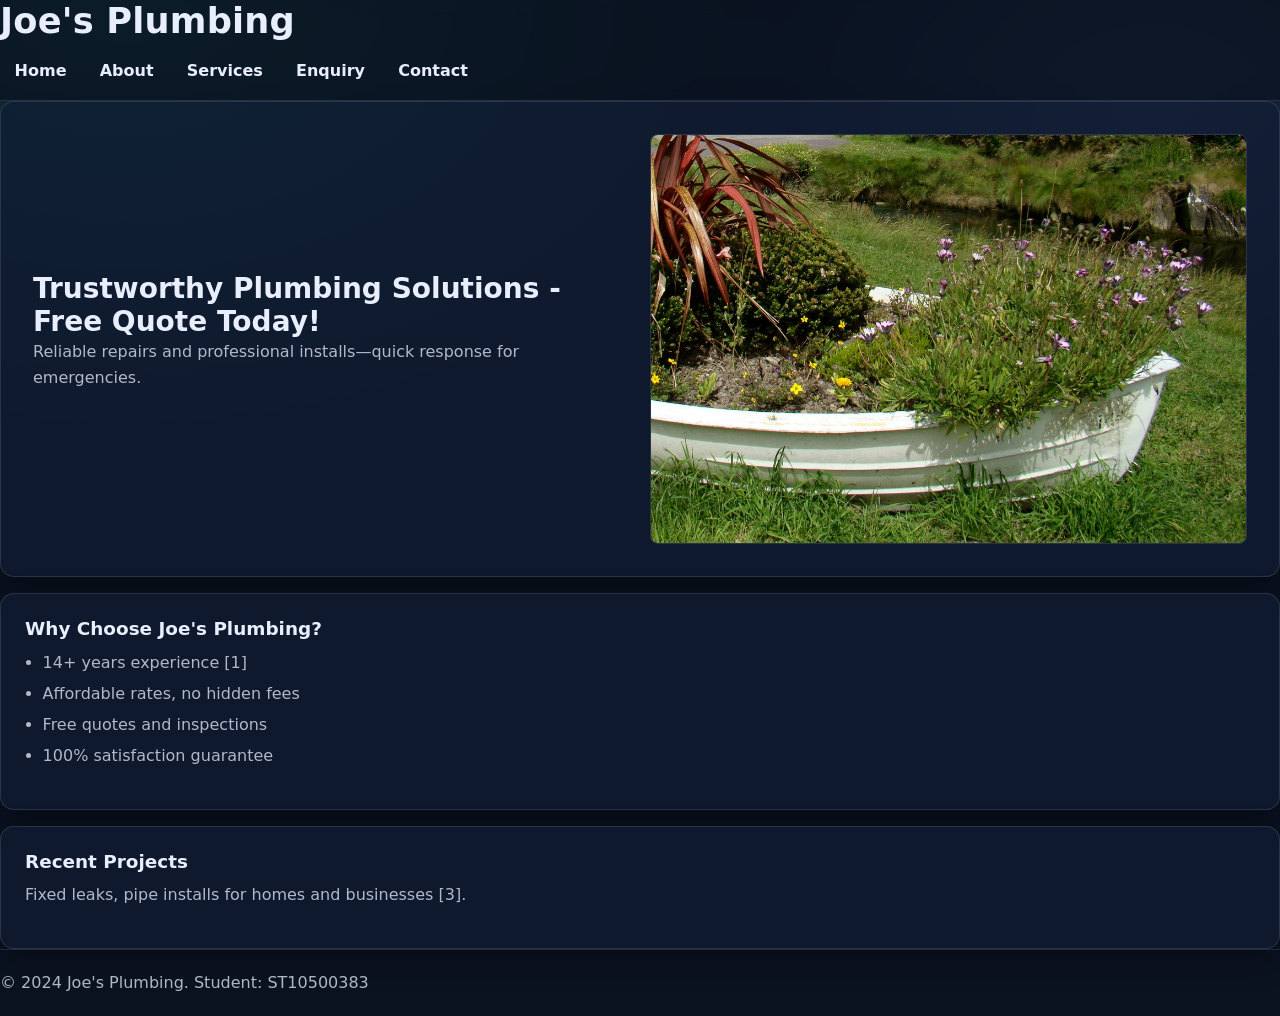
<file: index.html>
<!DOCTYPE html>
<html lang="en">
<head>
    <meta charset="UTF-8">
    <meta name="viewport" content="width=device-width, initial-scale=1.0">
    <title>Joe's Plumbing - Reliable Plumbing Services</title>
    <meta name="description" content="Trustworthy plumbing solutions in your city. 14+ years experience, affordable rates, free quotes. Contact Joe's Plumbing today!">
    <link rel="stylesheet" href="css/style.css">
</head>
<body>
<!-- Consistent header with logo and navigation menu linking all 5 pages for functional nav system -->
    <header>
        <h1>Joe's Plumbing</h1>
        <nav>
            <ul>
                <li><a href="index.html">Home</a></li>
                <li><a href="about.html">About</a></li>
                <li><a href="services.html">Services</a></li>
                <li><a href="enquiry.html">Enquiry</a></li>
                <li><a href="contact.html">Contact</a></li>
            </ul>
        </nav>
    </header>

    <main class="page">
        <!-- Hero section for immediate impact and CTA -->
        <section class="page__section hero">
            <div class="content-grid content-grid--hero">
                <div>
                    <h2>Trustworthy Plumbing Solutions - Free Quote Today!</h2>
                    <p>Reliable repairs and professional installs—quick response for emergencies.</p>
                </div>
                <div class="img-card">
                    <img src="images/services.jpg" alt="Plumber at work">
                </div>
            </div>
        </section>

        <section class="page__section">
            <h3>Why Choose Joe's Plumbing?</h3>
            <ul>
                <li>14+ years experience [1]</li>
                <li>Affordable rates, no hidden fees</li>
                <li>Free quotes and inspections</li>
                <li>100% satisfaction guarantee</li>
            </ul>
        </section>

        <section class="page__section">
            <h3>Recent Projects</h3>
            <p>Fixed leaks, pipe installs for homes and businesses [3].</p>
        </section>
    </main>

    <!-- Footer -->
    <footer>
        <p>&copy; 2024 Joe's Plumbing. Student: ST10500383</p>
    </footer>
</body>
</html>
</file>
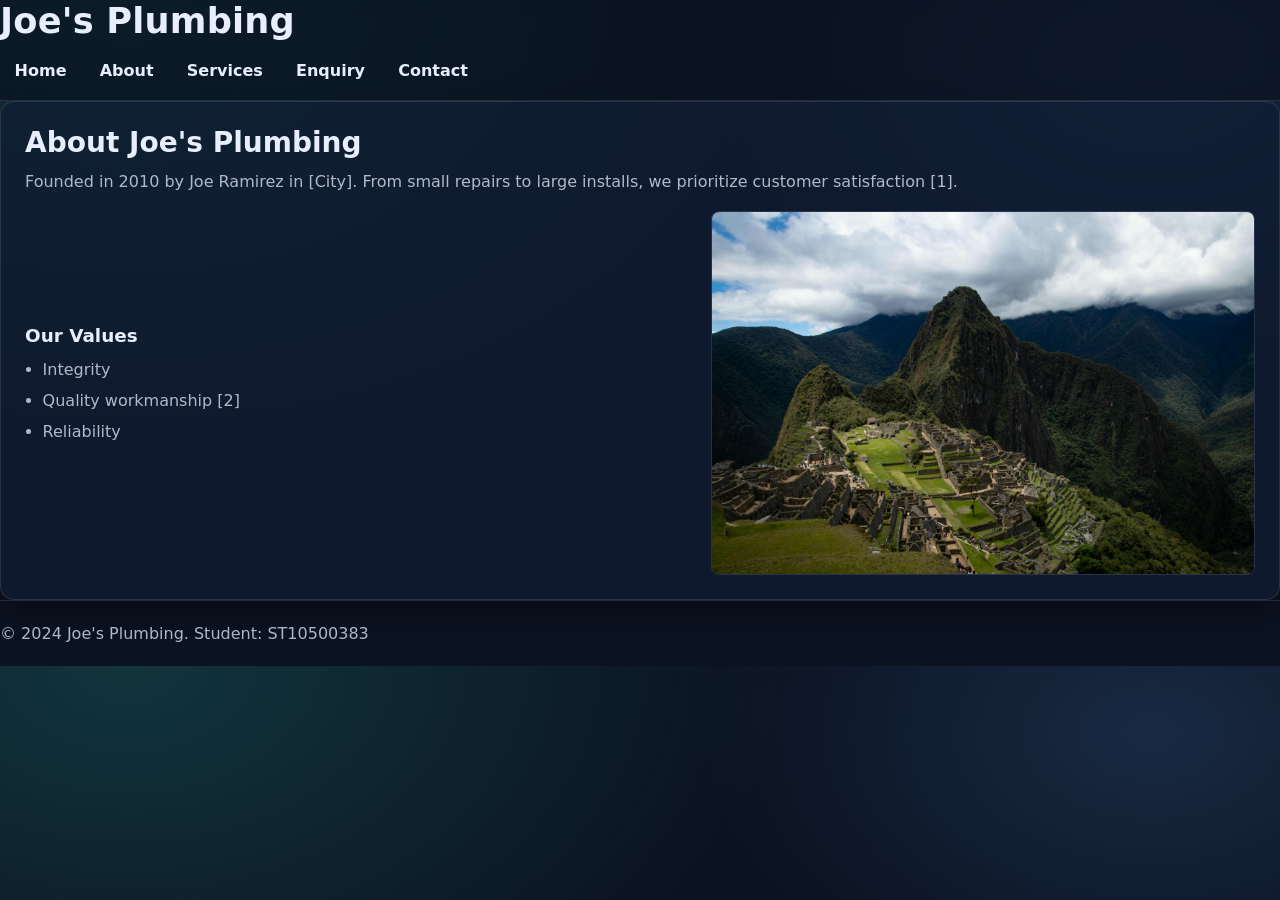
<file: about.html>
<!DOCTYPE html>
<html lang="en">
<head>
    <meta charset="UTF-8">
    <meta name="viewport" content="width=device-width, initial-scale=1.0">
    <title>About - Joe's Plumbing</title>
    <link rel="stylesheet" href="css/style.css">
</head>
<body>
    <!-- Consistent header with navigation menu for functional site-wide navigation -->
    <header>
        <h1>Joe's Plumbing</h1>
        <nav>
            <ul>
                <li><a href="index.html">Home</a></li>
                <li><a href="about.html">About</a></li>
                <li><a href="services.html">Services</a></li>
                <li><a href="enquiry.html">Enquiry</a></li>
                <li><a href="contact.html">Contact</a></li>
            </ul>
        </nav>
    </header>

    <main class="page">
        <section class="page__section">
            <h2>About Joe's Plumbing</h2>
            <p>Founded in 2010 by Joe Ramirez in [City]. From small repairs to large installs, we prioritize customer satisfaction [1].</p>

            <div class="content-grid">
                <div>
                    <h3>Our Values</h3>
                    <ul>
                        <li>Integrity</li>
                        <li>Quality workmanship [2]</li>
                        <li>Reliability</li>
                    </ul>
                </div>

                <div class="img-card">
                    <img src="images/tools.jpg" alt="Joe and team">
                </div>
            </div>
        </section>
    </main>

    <footer>
        <p>&copy; 2024 Joe's Plumbing. Student: ST10500383</p>
    </footer>
</body>
</html>
</file>
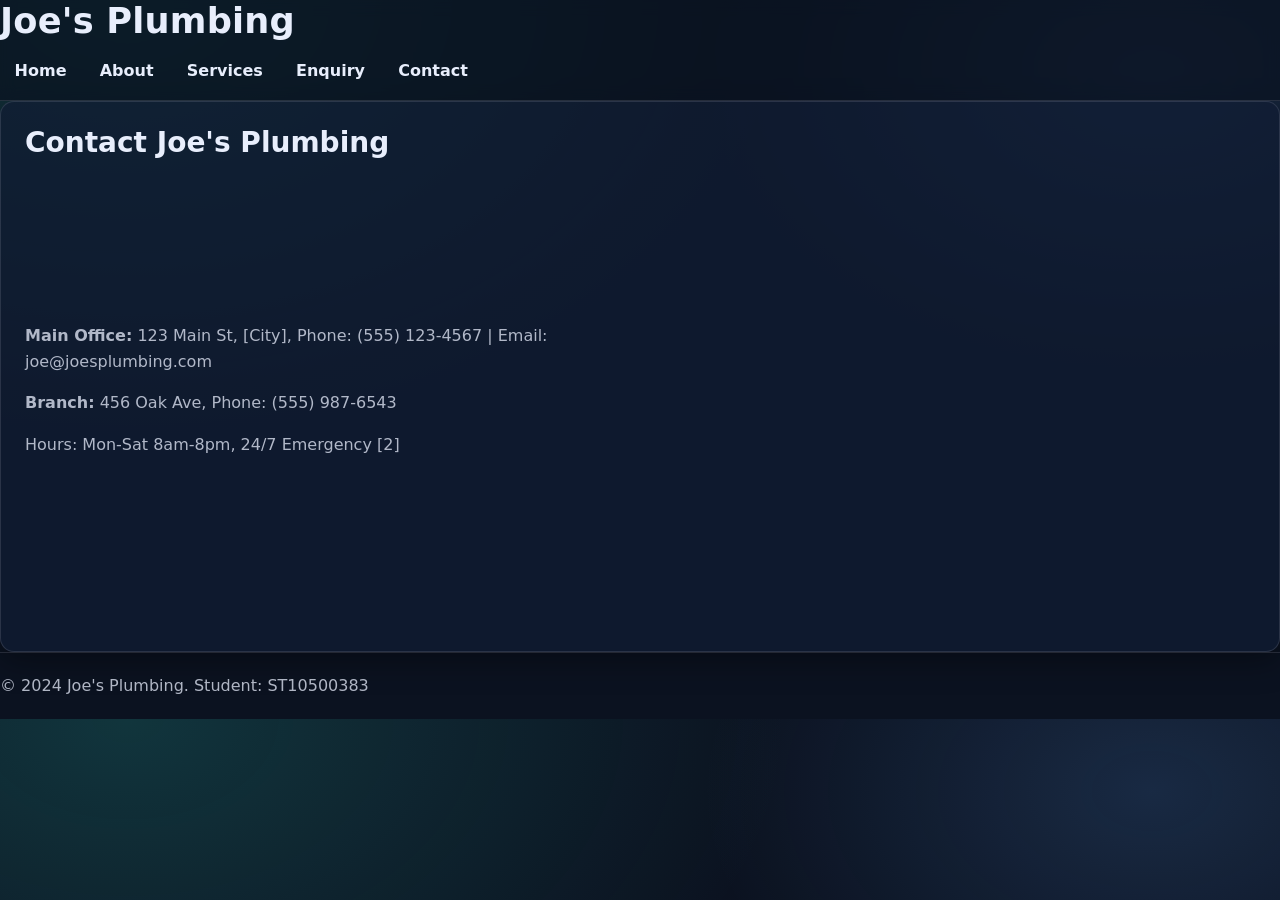
<file: contact.html>
<!DOCTYPE html>
<html lang="en">
<head>
    <meta charset="UTF-8">
    <meta name="viewport" content="width=device-width, initial-scale=1.0">
    <title>Contact - Joe's Plumbing</title>
    <link rel="stylesheet" href="css/style.css">
</head>
<body>
    <!-- Consistent header with navigation menu for functional site-wide navigation -->
    <header>
        <h1>Joe's Plumbing</h1>
        <nav>
            <ul>
                <li><a href="index.html">Home</a></li>
                <li><a href="about.html">About</a></li>
                <li><a href="services.html">Services</a></li>
                <li><a href="enquiry.html">Enquiry</a></li>
                <li><a href="contact.html">Contact</a></li>
            </ul>
        </nav>
    </header>

    <main class="page">
        <section class="page__section">
            <h2>Contact Joe's Plumbing</h2>

            <div class="content-grid content-grid--contact">
                <div>
                    <p><strong>Main Office:</strong> 123 Main St, [City], Phone: (555) 123-4567 | Email: joe@joesplumbing.com</p>
                    <p><strong>Branch:</strong> 456 Oak Ave, Phone: (555) 987-6543</p>
                    <p>Hours: Mon-Sat 8am-8pm, 24/7 Emergency [2]</p>
                </div>

                <!-- Embedded Google Map (replace with your real location pin if needed) -->
                <div class="map-card">
                    <iframe
                      src="https://www.google.com/maps/embed?pb=!1m18!1m12!1m3!1d3318.215477035929!2d18.46355891500227!3d-33.91886118070838!2m3!1f0!2f0!3f0!3m2!1i1024!2i768!4f13.1!3m3!1m2!1s0x1918ffb3e6b7d0f1%3A0x1e2c9a7a3b2a7f5b!2sCape%20Town%20City%20Centre!5e0!3m2!1sen!2sza!4v1700000000000"
                      width="600"
                      height="450"
                      style="border:0;"
                      allowfullscreen=""
                      loading="lazy"
                      referrerpolicy="no-referrer-when-downgrade"></iframe>
                </div>
            </div>
        </section>
    </main>

    <footer>
        <p>&copy; 2024 Joe's Plumbing. Student: ST10500383</p>
    </footer>
</body>
</html>
</file>
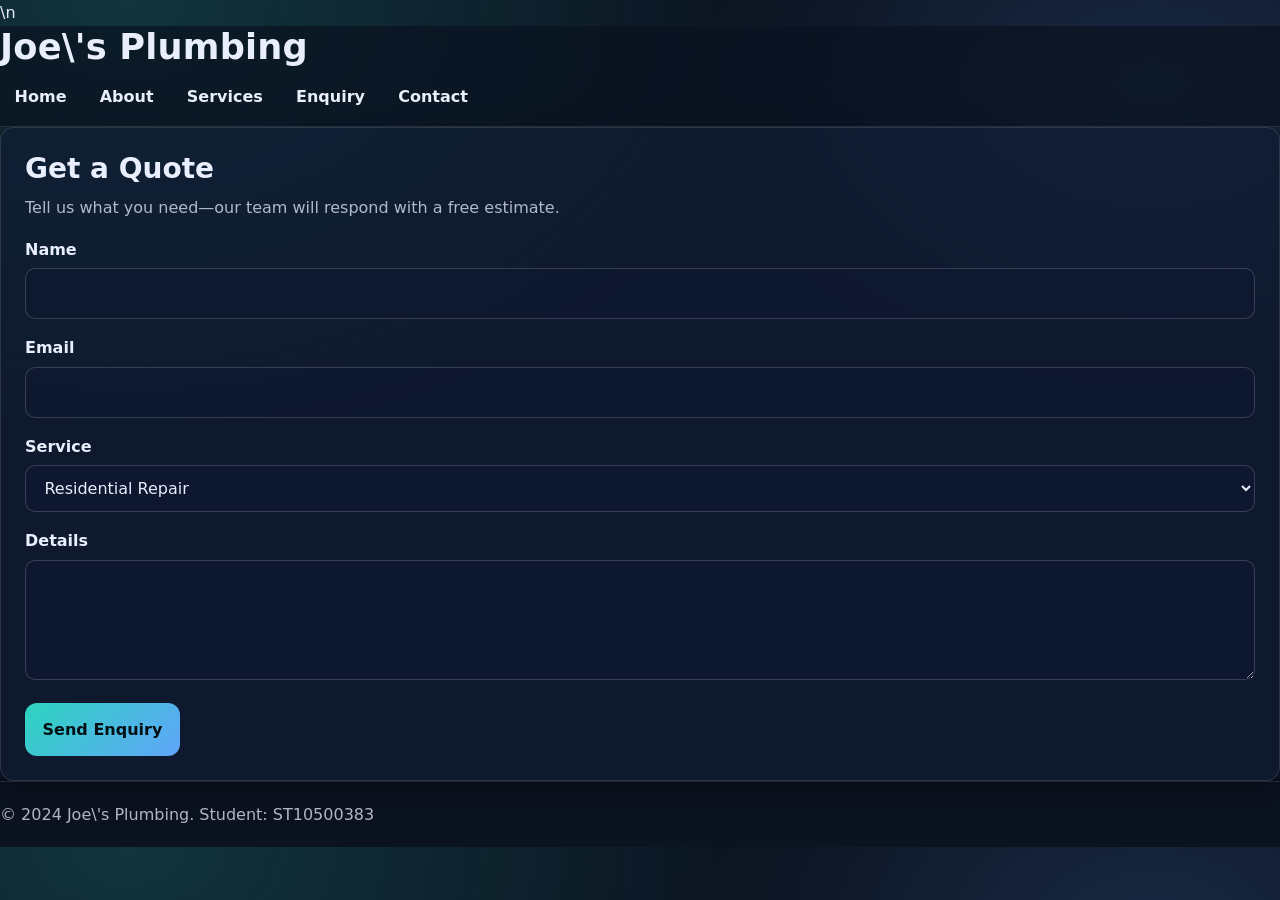
<file: enquiry.html>
<!DOCTYPE html>
<html lang="en">
<head>
    <meta charset="UTF-8">
    <meta name="viewport" content="width=device-width, initial-scale=1.0">
    <title>Enquiry - Joe\'s Plumbing</title>
    <link rel="stylesheet" href="css/style.css">

</head>
<body>
    <!-- Consistent header with navigation menu for functional site-wide navigation -->\n    <header>
        <h1>Joe\'s Plumbing</h1>
        <nav>
            <ul>
                <li><a href="index.html">Home</a></li>
                <li><a href="about.html">About</a></li>
                <li><a href="services.html">Services</a></li>
                <li><a href="enquiry.html">Enquiry</a></li>
                <li><a href="contact.html">Contact</a></li>
            </ul>
        </nav>
    </header>
    <main class="page">
        <section class="page__section page__section--form">
            <h2>Get a Quote</h2>
            <p>Tell us what you need—our team will respond with a free estimate.</p>

            <form action="#" method="post" class="form">
                <label for="name">Name</label>
                <input id="name" name="name" type="text" autocomplete="name" required>

                <label for="email">Email</label>
                <input id="email" name="email" type="email" autocomplete="email" required>

                <label for="service">Service</label>
                <select id="service" name="service">
                    <option>Residential Repair</option>
                    <option>Commercial Install</option>
                    <option>Emergency</option>
                </select>

                <label for="message">Details</label>
                <textarea id="message" name="message" required></textarea>

                <button type="submit">Send Enquiry</button>
            </form>
        </section>
    </main>
    <footer>
        <p>&copy; 2024 Joe\'s Plumbing. Student: ST10500383</p>
    </footer>
</body>
</html>
</file>
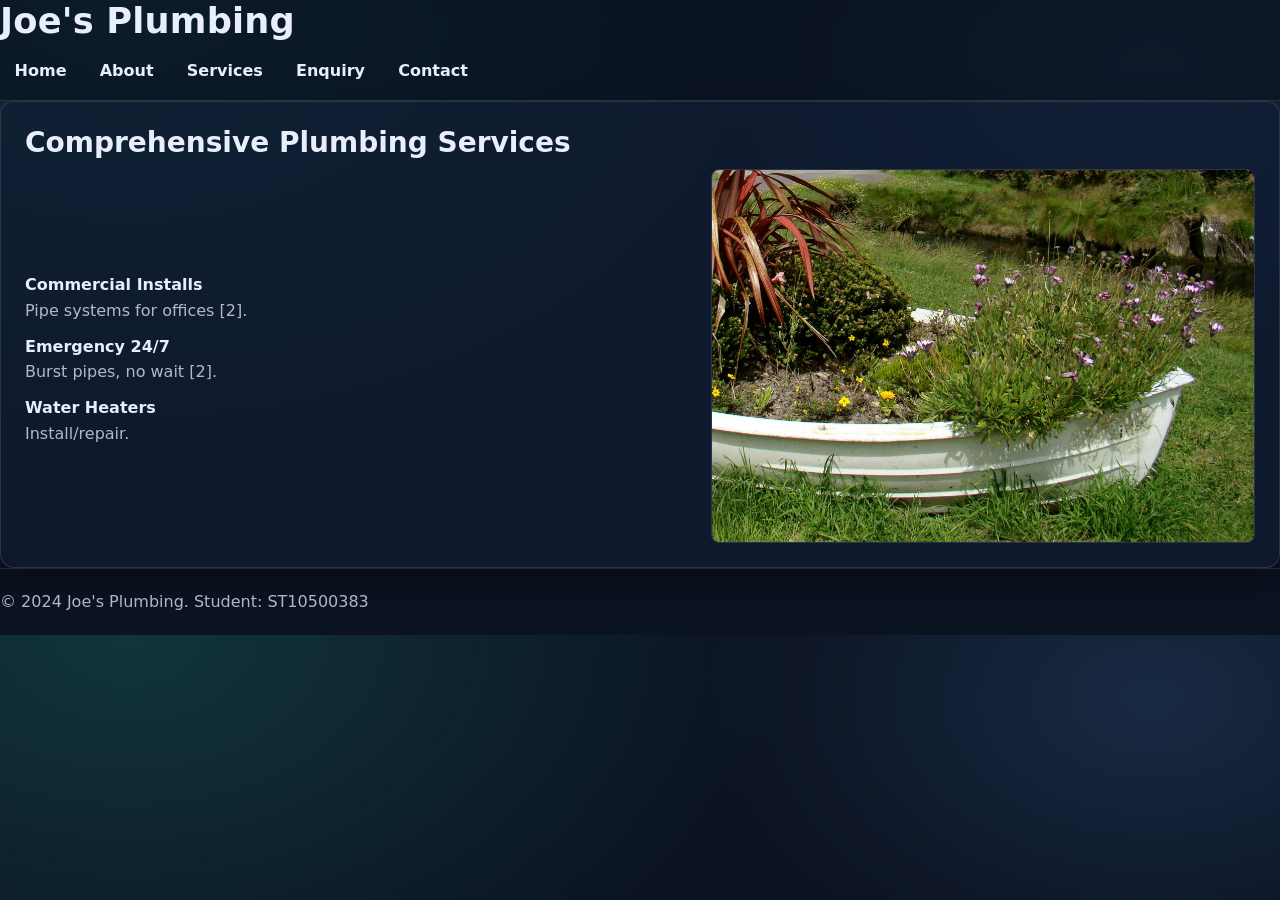
<file: services.html>
<!DOCTYPE html>
<html lang="en">
<head>
    <meta charset="UTF-8">
    <meta name="viewport" content="width=device-width, initial-scale=1.0">
    <title>Services - Joe's Plumbing</title>
    <link rel="stylesheet" href="css/style.css">
</head>
<body>
    <!-- Consistent header with navigation menu for functional site-wide navigation -->
    <header>
        <h1>Joe's Plumbing</h1>
        <nav>
            <ul>
                <li><a href="index.html">Home</a></li>
                <li><a href="about.html">About</a></li>
                <li><a href="services.html">Services</a></li>
                <li><a href="enquiry.html">Enquiry</a></li>
                <li><a href="contact.html">Contact</a></li>
            </ul>
        </nav>
    </header>

    <main class="page">
        <section class="page__section">
            <h2>Comprehensive Plumbing Services</h2>

            <div class="content-grid">
                <dl class="service-list">
                    <dt>Commercial Installs</dt>
                    <dd>Pipe systems for offices [2].</dd>
                    <dt>Emergency 24/7</dt>
                    <dd>Burst pipes, no wait [2].</dd>
                    <dt>Water Heaters</dt>
                    <dd>Install/repair.</dd>
                </dl>

                <div class="img-card">
                    <img src="images/services.jpg" alt="Service examples">
                </div>
            </div>
        </section>
    </main>

    <footer>
        <p>&copy; 2024 Joe's Plumbing. Student: ST10500383</p>
    </footer>
</body>
</html>
</file>
<file: css/style.css>
/* Joe's Plumbing - Part 2 CSS (Desktop + Responsive) */

/* ============ CSS Reset / Base ============ */
*,
*::before,
*::after {
  box-sizing: border-box;
}

html {
  line-height: 1.15;
  -webkit-text-size-adjust: 100%;
}

body {
  margin: 0;
}

main {
  display: block;
}

a {
  background-color: transparent;
  color: inherit;
}

a:active,
.a:focus {
  outline: none;
}

img {
  max-width: 100%;
  height: auto;
  display: block;
}

button,
input,
select,
textarea {
  font: inherit;
}

/* ============ Theme (colour palette) ============ */
:root {
  --bg: #0b1220;
  --surface: #111c33;
  --surface-2: #0f1730;
  --text: #e8eefc;
  --muted: rgba(232, 238, 252, 0.75);

  --primary: #2dd4bf; /* teal */
  --primary-2: #60a5fa; /* blue */
  --accent: #fbbf24; /* amber */

  --border: rgba(232, 238, 252, 0.12);
  --shadow: 0 10px 30px rgba(0, 0, 0, 0.35);

  --radius: 14px;
  --container: 1100px;
}

/* ============ Base Typography ============ */
body {
  font-family: Aptos, system-ui, -apple-system, Segoe UI, Roboto, Arial, sans-serif;
  font-size: 16px;
  color: var(--text);
  background: radial-gradient(1200px 800px at 10% 0%, rgba(45, 212, 191, 0.18), transparent 55%),
    radial-gradient(900px 600px at 90% 10%, rgba(96, 165, 250, 0.16), transparent 50%),
    var(--bg);
  line-height: 1.6;
}

h1,
h2,
h3,
h4 {
  line-height: 1.2;
  margin: 0 0 0.6rem;
}

h1 {
  font-size: clamp(1.6rem, 2vw + 1rem, 2.2rem);
}

h2 {
  font-size: clamp(1.3rem, 1.2vw + 1rem, 1.75rem);
}

h3 {
  font-size: 1.15rem;
}

p {
  margin: 0 0 1rem;
  color: var(--muted);
}

ul {
  margin: 0 0 1rem;
  padding-left: 1.1rem;
  color: var(--muted);
}

li {
  margin: 0.35rem 0;
}

/* ============ Layout Structure (Desktop-first) ============ */
.site-container {
  width: min(var(--container), 100% - 2rem);
  margin: 0 auto;
}

header {
  position: sticky;
  top: 0;
  z-index: 50;
  backdrop-filter: blur(8px);
  background: rgba(11, 18, 32, 0.72);
  border-bottom: 1px solid var(--border);
}

header .site-container {
  display: flex;
  align-items: center;
  justify-content: space-between;
  gap: 1rem;
  padding: 1rem 0;
}

header h1 {
  margin: 0;
  letter-spacing: 0.2px;
}

nav ul {
  list-style: none;
  margin: 0;
  padding: 0;
  display: flex;
  align-items: center;
  gap: 0.25rem;
  flex-wrap: wrap;
}

nav a {
  display: inline-block;
  text-decoration: none;
  padding: 0.6rem 0.85rem;
  border-radius: 999px;
  border: 1px solid transparent;
  color: var(--text);
  font-weight: 600;
  transition: background-color 160ms ease, border-color 160ms ease, transform 160ms ease;
}

nav a:hover {
  background: rgba(45, 212, 191, 0.12);
  border-color: rgba(45, 212, 191, 0.4);
  transform: translateY(-1px);
}

nav a:focus-visible {
  outline: 3px solid rgba(45, 212, 191, 0.45);
  outline-offset: 2px;
}

nav a[aria-current="page"],
nav a:active {
  background: rgba(96, 165, 250, 0.18);
  border-color: rgba(96, 165, 250, 0.55);
}

main {
  padding: 2.25rem 0 2.75rem;
}

/* Sections / cards */
main section,
main article,
.page__section {
  background: rgba(17, 28, 51, 0.75);
  border: 1px solid var(--border);
  border-radius: var(--radius);
  box-shadow: var(--shadow);
}

.page {
  padding: 0;
}

.page__section {
  padding: 1.5rem;
  margin-top: 1rem;
}

.page__section:first-child {
  margin-top: 0;
}

/* Reusable responsive layout helpers */
.content-grid {
  display: grid;
  grid-template-columns: 1.1fr 0.9fr;
  gap: 1.25rem;
  align-items: center;
}

.content-grid--hero {
  grid-template-columns: 1fr 1fr;
}

.content-grid--contact {
  grid-template-columns: 0.9fr 1.1fr;
}

.img-card {
  border-radius: calc(var(--radius) - 6px);
  border: 1px solid var(--border);
  overflow: hidden;
}

.img-card img {
  border-radius: 0;
}

.map-card iframe {
  margin-top: 0;
}

/* Hero */
.hero {
  padding: 2rem;
}

.hero h2 {
  margin: 0;
}

/* Description lists */
dl {
  margin: 0;
}

dt {
  font-weight: 800;
  color: var(--text);
  margin-top: 0.65rem;
}

dd {
  margin: 0 0 0.25rem;
  color: var(--muted);
}

/* Form styling */
.form {
  padding: 0;
}

label {
  display: block;
  font-weight: 700;
  margin-bottom: 0.35rem;
  color: var(--text);
}

input,
select,
textarea {
  width: 100%;
  padding: 0.75rem 0.9rem;
  border-radius: 10px;
  border: 1px solid rgba(232, 238, 252, 0.18);
  background: rgba(15, 23, 48, 0.65);
  color: var(--text);
  margin-bottom: 1rem;
}

textarea {
  min-height: 120px;
  resize: vertical;
}

input:focus-visible,
select:focus-visible,
textarea:focus-visible {
  outline: 3px solid rgba(45, 212, 191, 0.45);
  outline-offset: 2px;
}

button {
  border: none;
  background: linear-gradient(135deg, var(--primary), var(--primary-2));
  color: #041013;
  font-weight: 900;
  padding: 0.85rem 1.1rem;
  border-radius: 12px;
  cursor: pointer;
  transition: transform 160ms ease, filter 160ms ease;
}

button:hover {
  transform: translateY(-1px);
  filter: brightness(1.05);
}

button:focus-visible {
  outline: 3px solid rgba(96, 165, 250, 0.55);
  outline-offset: 2px;
}

button:active {
  transform: translateY(0);
}

/* Footer */
footer {
  border-top: 1px solid var(--border);
  padding: 1.25rem 0;
  color: var(--muted);
}

footer p {
  margin: 0;
}

iframe {
  width: 100%;
  border: 1px solid var(--border);
  border-radius: var(--radius);
  aspect-ratio: 16 / 9;
  overflow: hidden;
  margin-top: 0;
}

/* ============ Responsive Design (Breakpoints) ============ */
/* Tablet */
@media (max-width: 900px) {
  main {
    padding: 1.6rem 0 2.25rem;
  }

  .content-grid {
    grid-template-columns: 1fr;
  }

  nav ul {
    justify-content: center;
  }

  .hero {
    padding: 1.5rem;
  }
}

/* Mobile */
@media (max-width: 520px) {
  header .site-container {
    flex-direction: column;
    align-items: flex-start;
  }

  nav ul {
    width: 100%;
    justify-content: flex-start;
    gap: 0.15rem;
  }

  nav a {
    padding: 0.55rem 0.7rem;
    font-size: 0.95rem;
  }

  main {
    padding: 1.2rem 0 1.75rem;
  }

  .hero {
    padding: 1.25rem;
  }

  .page__section {
    padding: 1.1rem;
  }

  p {
    font-size: 0.98rem;
  }

  input,
  select,
  textarea {
    padding: 0.7rem 0.85rem;
  }

  label {
    margin-bottom: 0.25rem;
  }
}
</file>
